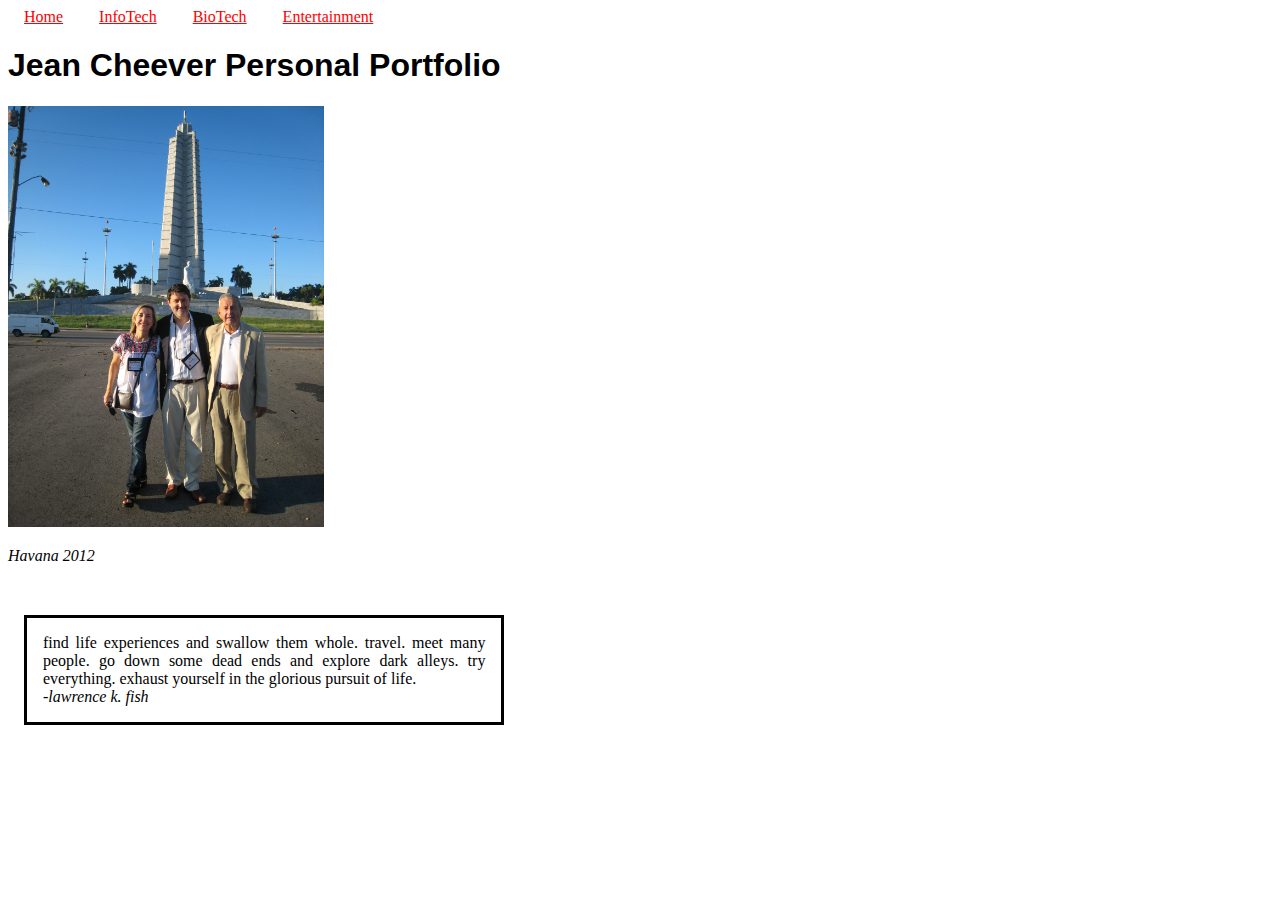
<file: index.html>
<!DOCTYPE html>
<hmtl>
<head>
	<meta charset="UTF-8">
	<link rel="stylesheet" href="css/default.css"></link>
	<title>Jean Cheever Personal Portfolio</title>
</head>

<header>
	<nav>
		<a class="webhead" href="index.html">Home</a>
		<a class="webhead" href="infotech.html">InfoTech</a>	
		<a class="webhead" href="biotech.html">BioTech</a>		
		<a class="webhead" href="theatre.html">Entertainment</a>
	</nav>	
</header>
	
<body>
<h1 id="JCPP">Jean Cheever Personal Portfolio</h1>
	
<img src="img/IMG_1262.JPG" height=25% width=25%>
<p><em>Havana 2012</em></p>
<br><p class="figures">find life experiences and swallow them whole. travel. meet many people. go down some dead ends and explore dark alleys. try everything. exhaust yourself in the glorious pursuit of life.<br><em> -lawrence k. fish</em></p>

</body>

</html>
</file>
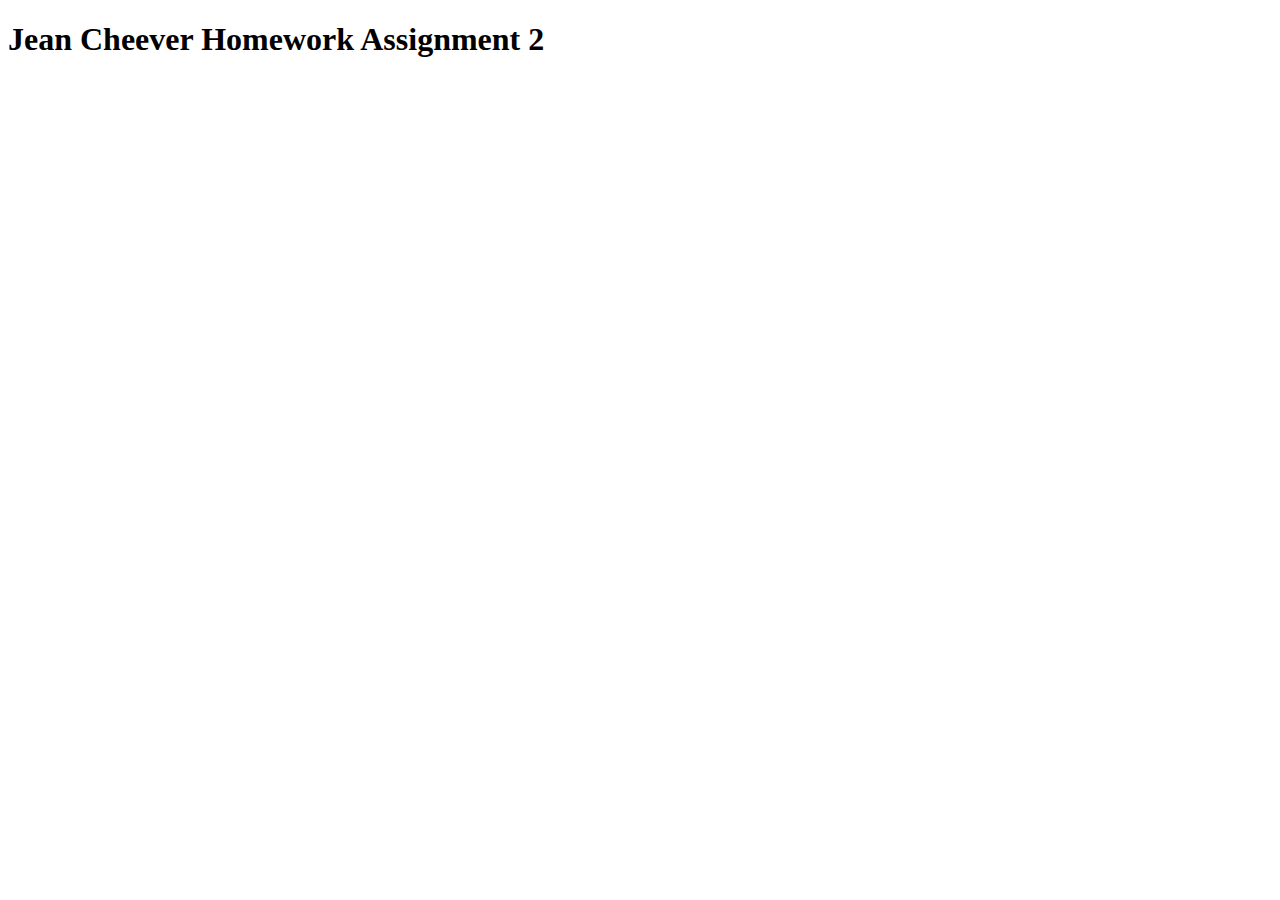
<file: hw02/index.html>
<!DOCTYPE html>
<hmtl>
<head>
	<meta charset="UTF-8">
	<script   src="https://code.jquery.com/jquery-2.2.4.js"   integrity="sha256-iT6Q9iMJYuQiMWNd9lDyBUStIq/8PuOW33aOqmvFpqI="   crossorigin="anonymous">
	</script>
	<script src="jcheever_hw2.js"></script>
	<title>Homework Assignment 2</title>
</head>
	
<body>
<h1>Jean Cheever Homework Assignment 2</h1>	
	
</body>

</html>
</file>
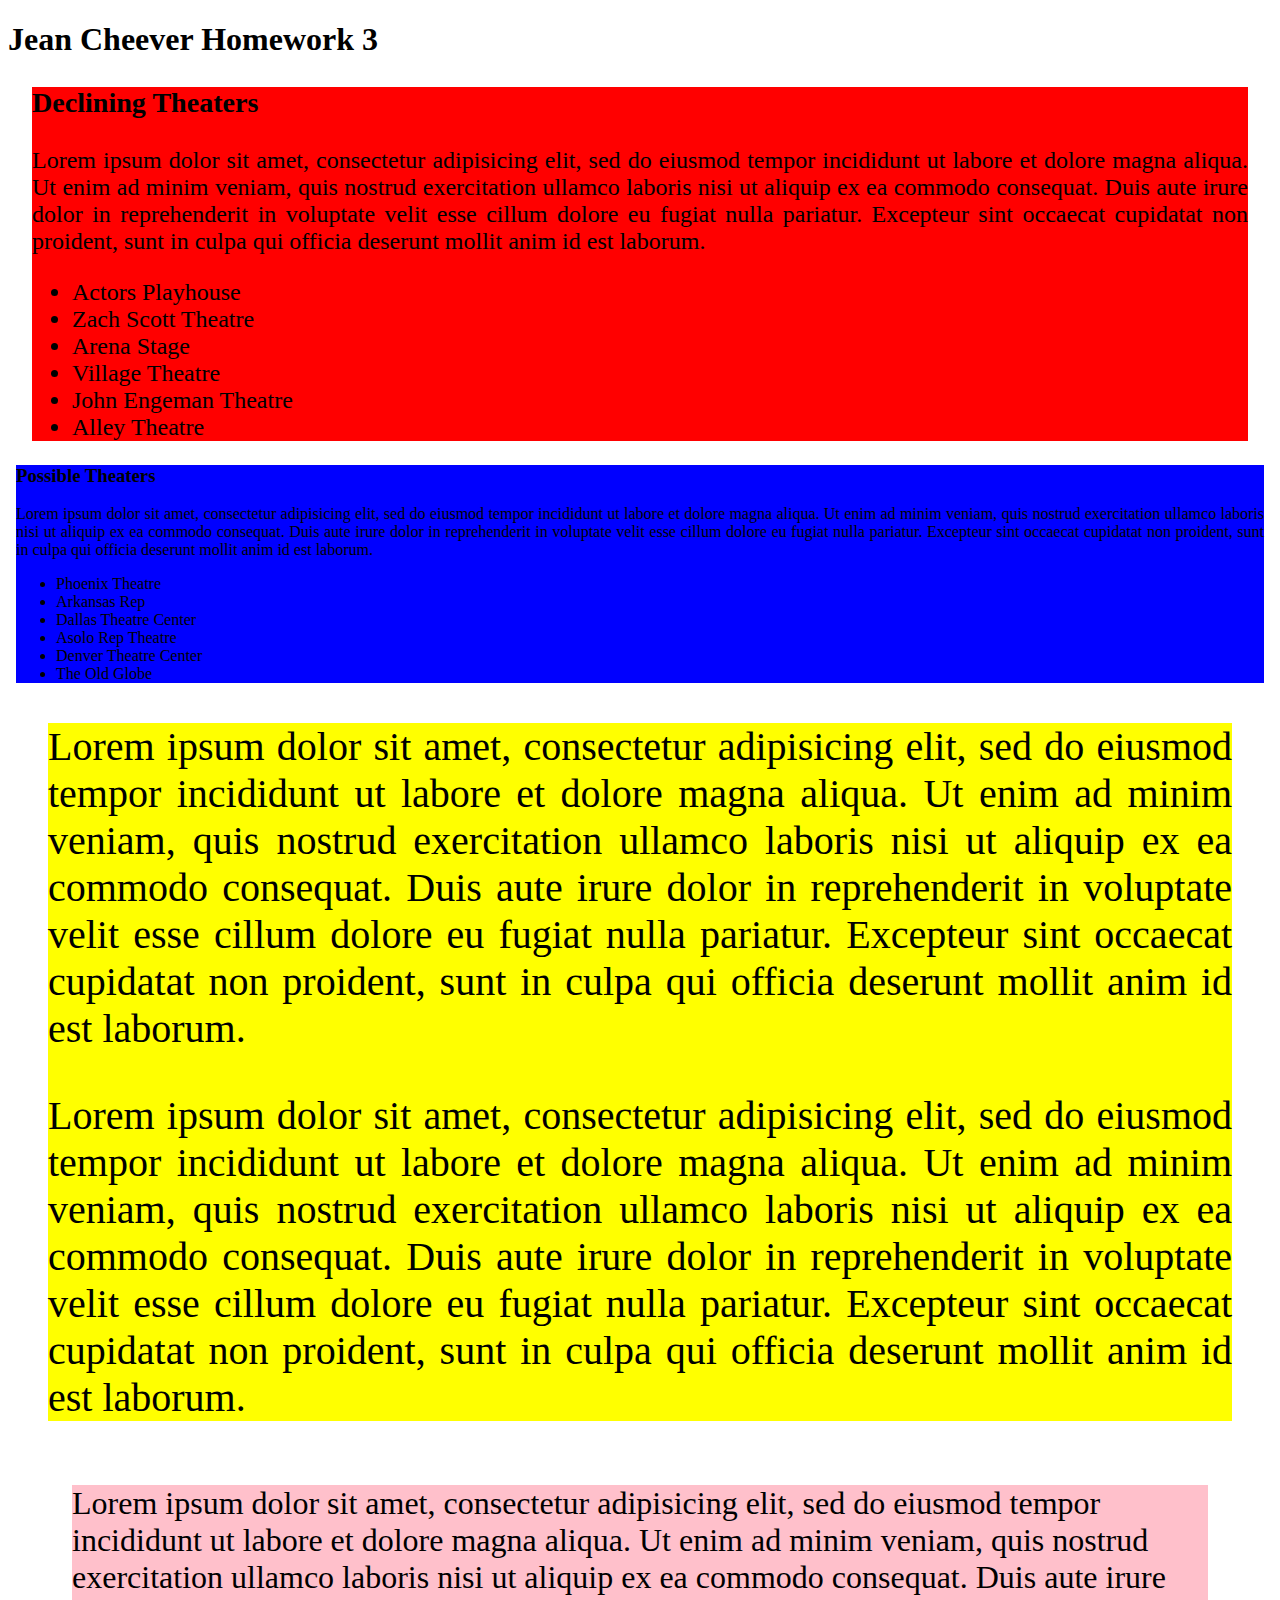
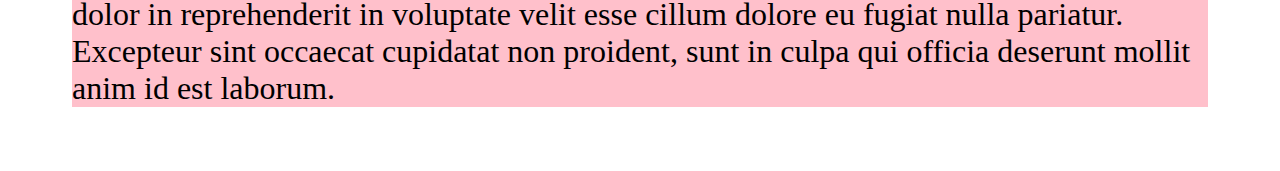
<file: hw03/index.html>
<!DOCTYPE html>
<hmtl>
<head>
	<meta charset="UTF-8">
	<link rel="stylesheet" href="jcheever_hw3.css"></link>
	<script   src="https://code.jquery.com/jquery-2.2.4.js"   integrity="sha256-iT6Q9iMJYuQiMWNd9lDyBUStIq/8PuOW33aOqmvFpqI="   crossorigin="anonymous">
	</script>
	<script src="jcheever_hw3.js"></script>
	<title>Homework 3</title>
</head>
<!-- 2. Create a basic HTML page with no styling that has at least 10 separate elements on it.	 -->
<body>	
	<h1>Jean Cheever Homework 3</h1>

<div class=red>
	<h3>Declining Theaters</h3>
	<p>Lorem ipsum dolor sit amet, consectetur adipisicing elit, sed do eiusmod
	tempor incididunt ut labore et dolore magna aliqua. Ut enim ad minim veniam,
	quis nostrud exercitation ullamco laboris nisi ut aliquip ex ea commodo
	consequat. Duis aute irure dolor in reprehenderit in voluptate velit esse
	cillum dolore eu fugiat nulla pariatur. Excepteur sint occaecat cupidatat non
	proident, sunt in culpa qui officia deserunt mollit anim id est laborum.
	</p>
	<ul>
		<li>Actors Playhouse</li>
		<li>Zach Scott Theatre</li>
		<li>Arena Stage</li>
		<li>Village Theatre</li>
		<li>John Engeman Theatre</li>
		<li>Alley Theatre</li>
	</ul>
</div>

<div id=blue>
	<h3>Possible Theaters</h3>
	<p>Lorem ipsum dolor sit amet, consectetur adipisicing elit, sed do eiusmod
	tempor incididunt ut labore et dolore magna aliqua. Ut enim ad minim veniam,
	quis nostrud exercitation ullamco laboris nisi ut aliquip ex ea commodo
	consequat. Duis aute irure dolor in reprehenderit in voluptate velit esse
	cillum dolore eu fugiat nulla pariatur. Excepteur sint occaecat cupidatat non
	proident, sunt in culpa qui officia deserunt mollit anim id est laborum.
	</p>

	<ul>
		<li>Phoenix Theatre</li>
		<li>Arkansas Rep</li>
		<li>Dallas Theatre Center</li>
		<li>Asolo Rep Theatre</li>
		<li>Denver Theatre Center</li>
		<li>The Old Globe</li>
	</ul>
</div>
	
<div class=yellow>
	<p>Lorem ipsum dolor sit amet, consectetur adipisicing elit, sed do eiusmod
	tempor incididunt ut labore et dolore magna aliqua. Ut enim ad minim veniam,
	quis nostrud exercitation ullamco laboris nisi ut aliquip ex ea commodo
	consequat. Duis aute irure dolor in reprehenderit in voluptate velit esse
	cillum dolore eu fugiat nulla pariatur. Excepteur sint occaecat cupidatat non
	proident, sunt in culpa qui officia deserunt mollit anim id est laborum.
	</p>

	<p>Lorem ipsum dolor sit amet, consectetur adipisicing elit, sed do eiusmod
	tempor incididunt ut labore et dolore magna aliqua. Ut enim ad minim veniam,
	quis nostrud exercitation ullamco laboris nisi ut aliquip ex ea commodo
	consequat. Duis aute irure dolor in reprehenderit in voluptate velit esse
	cillum dolore eu fugiat nulla pariatur. Excepteur sint occaecat cupidatat non
	proident, sunt in culpa qui officia deserunt mollit anim id est laborum.
	</p>
</div>

<div class="pink">
	<p>Lorem ipsum dolor sit amet, consectetur adipisicing elit, sed do eiusmod
	tempor incididunt ut labore et dolore magna aliqua. Ut enim ad minim veniam,
	quis nostrud exercitation ullamco laboris nisi ut aliquip ex ea commodo
	consequat. Duis aute irure dolor in reprehenderit in voluptate velit esse
	cillum dolore eu fugiat nulla pariatur. Excepteur sint occaecat cupidatat non
	proident, sunt in culpa qui officia deserunt mollit anim id est laborum.
	</p>
</div>

</body>

</html>
</file>
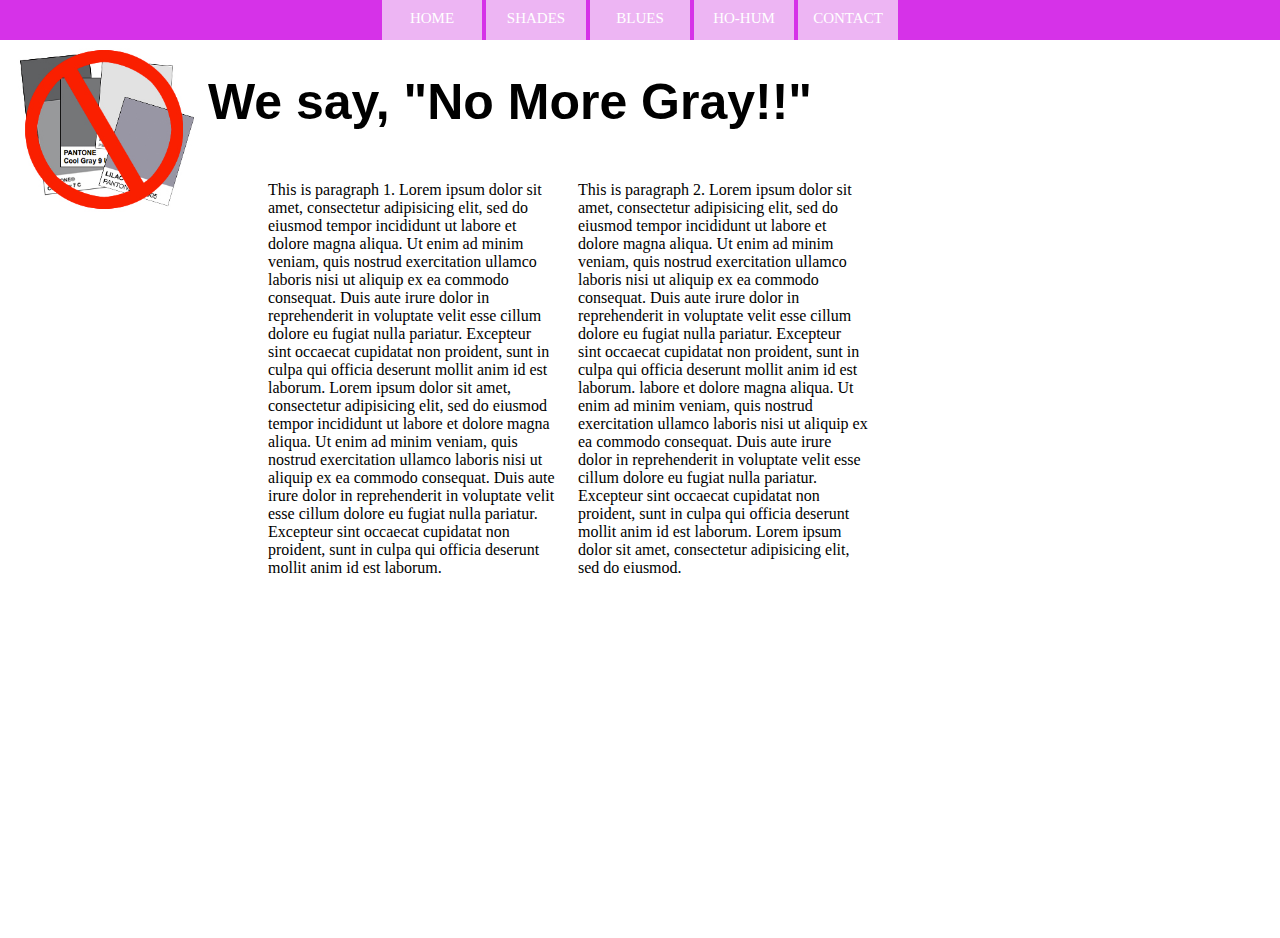
<file: p02/index.html>
<!DOCTYPE html>
<html lang="en">
<head>
	<meta charset="UTF-8">
	<title>NO GRAY PAINT!!</title>
	<link rel="stylesheet" href="css/default.css">
	<link rel="stylesheet" type="text/css" href="https://maxcdn.bootstrapcdn.com/font-awesome/4.6.3/css/font-awesome.min.css"></link>
</head>
<body>
	<nav>
		<ul>
			<li class="boxnav"><a href="index.html">HOME</a></li>
			<li class="boxnav"><a href="shades.html">SHADES</a></li>
			<li class="boxnav"><a href="blues.html">BLUES</a></li>
			<li class="boxnav"><a href="ho-hum.html">HO-HUM</a></li>
			<li class="boxnav"><a href="contact.html">CONTACT</a></li>
		</ul>
	</nav>
<div class="hdrlogo"><img id="logo" src="assets/noGray.jpg" width=200px height=190px><img></div>

<div class="pg1"> <span class="line2"><h1>We say, "No More Gray!!"</h1></span>
<!-- <main> -->
<div class="paras">
<p class="para1">This is paragraph 1. Lorem ipsum dolor sit amet, consectetur adipisicing elit, sed do eiusmod
tempor incididunt ut labore et dolore magna aliqua. Ut enim ad minim veniam,
quis nostrud exercitation ullamco laboris nisi ut aliquip ex ea commodo
consequat. Duis aute irure dolor in reprehenderit in voluptate velit esse
cillum dolore eu fugiat nulla pariatur. Excepteur sint occaecat cupidatat non
proident, sunt in culpa qui officia deserunt mollit anim id est laborum. Lorem ipsum dolor sit amet, consectetur adipisicing elit, sed do eiusmod
tempor incididunt ut labore et dolore magna aliqua. Ut enim ad minim veniam,
quis nostrud exercitation ullamco laboris nisi ut aliquip ex ea commodo
consequat. Duis aute irure dolor in reprehenderit in voluptate velit esse
cillum dolore eu fugiat nulla pariatur. Excepteur sint occaecat cupidatat non
proident, sunt in culpa qui officia deserunt mollit anim id est laborum.</p>
<p class="para2">This is paragraph 2. Lorem ipsum dolor sit amet, consectetur adipisicing elit, sed do eiusmod
tempor incididunt ut labore et dolore magna aliqua. Ut enim ad minim veniam,
quis nostrud exercitation ullamco laboris nisi ut aliquip ex ea commodo
consequat. Duis aute irure dolor in reprehenderit in voluptate velit esse
cillum dolore eu fugiat nulla pariatur. Excepteur sint occaecat cupidatat non
proident, sunt in culpa qui officia deserunt mollit anim id est laborum. labore et dolore magna aliqua. Ut enim ad minim veniam,
quis nostrud exercitation ullamco laboris nisi ut aliquip ex ea commodo
consequat. Duis aute irure dolor in reprehenderit in voluptate velit esse
cillum dolore eu fugiat nulla pariatur. Excepteur sint occaecat cupidatat non
proident, sunt in culpa qui officia deserunt mollit anim id est laborum. Lorem ipsum dolor sit amet, consectetur adipisicing elit, sed do eiusmod.</p></div></div>
<!-- </main> -->

</body>
</html>
</file>
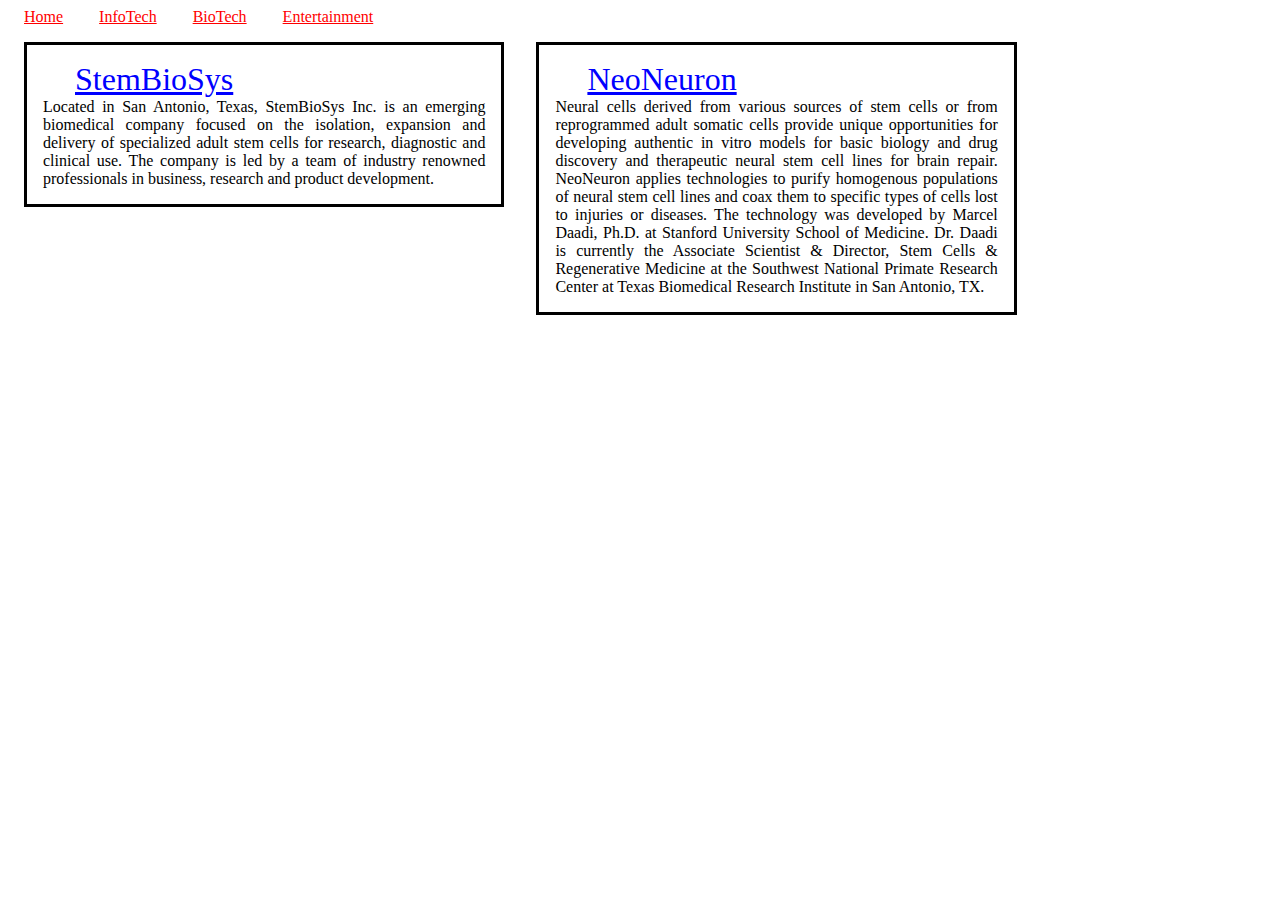
<file: biotech.html>
<!DOCTYPE html>
<hmtl>
<head>
	<meta charset="UTF-8">
	<link rel="stylesheet" href="css/default.css"></link>
	<title></title>
</head>
	<header>
		<a class="webhead" href="index.html">Home</a>
		<a class="webhead" href="infotech.html">InfoTech</a>	
		<a class="webhead" href="biotech.html">BioTech</a>		
		<a class="webhead" href="theatre.html">Entertainment</a>	
	</header>	
<body>
	<div class="figures"><a class="tech" href="http://www.stembiosys.com">StemBioSys</a>
		<br>Located in San Antonio, Texas, StemBioSys Inc. is an emerging biomedical company focused on the isolation, expansion and delivery of specialized adult stem cells for research, diagnostic and clinical use. The company is led by a team of industry renowned professionals in business, research and product development.
		</div>

		<div class="figures"><a class="tech" href="http://http://neoneuron.org//">NeoNeuron</a><br>Neural cells derived from various sources of stem cells or from reprogrammed adult somatic cells provide unique opportunities for developing authentic in vitro models for basic biology and drug discovery and therapeutic neural stem cell lines for brain repair. NeoNeuron applies technologies to purify homogenous populations of neural stem cell lines and coax them to specific types of cells lost to injuries or diseases. The technology was developed by Marcel Daadi, Ph.D. at Stanford University School of Medicine. Dr. Daadi is currently the Associate Scientist & Director, Stem Cells & Regenerative Medicine at the Southwest National Primate Research Center at Texas Biomedical Research Institute in San Antonio, TX.
		</div>	
</body>

</html>
</file>
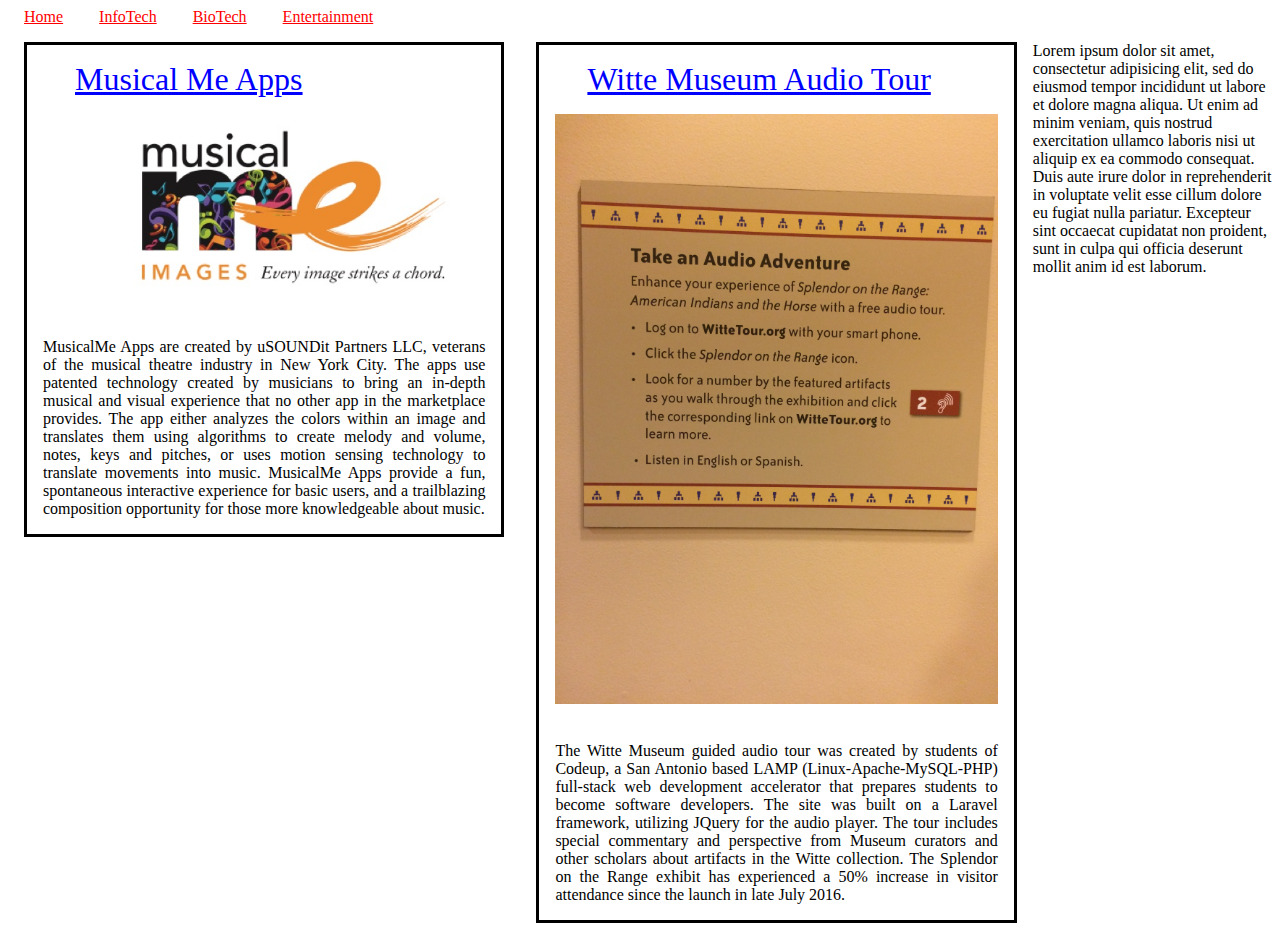
<file: infotech.html>
<!DOCTYPE html>
<hmtl>
<head>
	<meta charset="UTF-8">
	<link rel="stylesheet" href="css/default.css"></link>
	<title></title>
</head>
	<header>
		<nav>
			<a class="webhead" href="index.html">Home</a>
			<a class="webhead" href="infotech.html">InfoTech</a>	
			<a class="webhead" href="biotech.html">BioTech</a>		
			<a class="webhead" href="theatre.html">Entertainment</a>
		</nav>	
	</header>	
<body>
	
	<div class="figures"><a class="tech" href="http://www.musicalmeapps.com/">Musical Me Apps</a>
		<p><img src="img/MusicalME_Images_tagline.jpg" height=100% width=100%></p>
		<br>MusicalMe Apps are created by uSOUNDit Partners LLC, veterans of the musical theatre industry in New York City. The apps use patented technology created by musicians to bring an in-depth musical and visual experience that no other app in the marketplace provides. The app either analyzes the colors within an image and translates them using algorithms to create melody and volume, notes, keys and pitches, or uses motion sensing technology to translate movements into music.  MusicalMe Apps provide a fun, spontaneous interactive experience for basic users, and a trailblazing composition opportunity for those more knowledgeable about music. 
	</div>
	
	<div class="figures"><a class="tech" href="http://www.wittetour.org">Witte Museum Audio Tour</a>
		<p><img src="img/IMG_1215.JPG" height=100% width=100%></p>
	<br>The Witte Museum guided audio tour was created by students of Codeup, a San Antonio based LAMP (Linux-Apache-MySQL-PHP) full-stack web development accelerator that prepares students to become software developers. The site was built on a Laravel framework, utilizing JQuery for the audio player. The tour includes special commentary and perspective from Museum curators and other scholars about artifacts in the Witte collection. The Splendor on the Range exhibit has experienced a 50% increase in visitor attendance since the launch in late July 2016.
	</div>
	<p>Lorem ipsum dolor sit amet, consectetur adipisicing elit, sed do eiusmod
	tempor incididunt ut labore et dolore magna aliqua. Ut enim ad minim veniam,
	quis nostrud exercitation ullamco laboris nisi ut aliquip ex ea commodo
	consequat. Duis aute irure dolor in reprehenderit in voluptate velit esse
	cillum dolore eu fugiat nulla pariatur. Excepteur sint occaecat cupidatat non
	proident, sunt in culpa qui officia deserunt mollit anim id est laborum.
	</p>


	
</body>

</html>
</file>
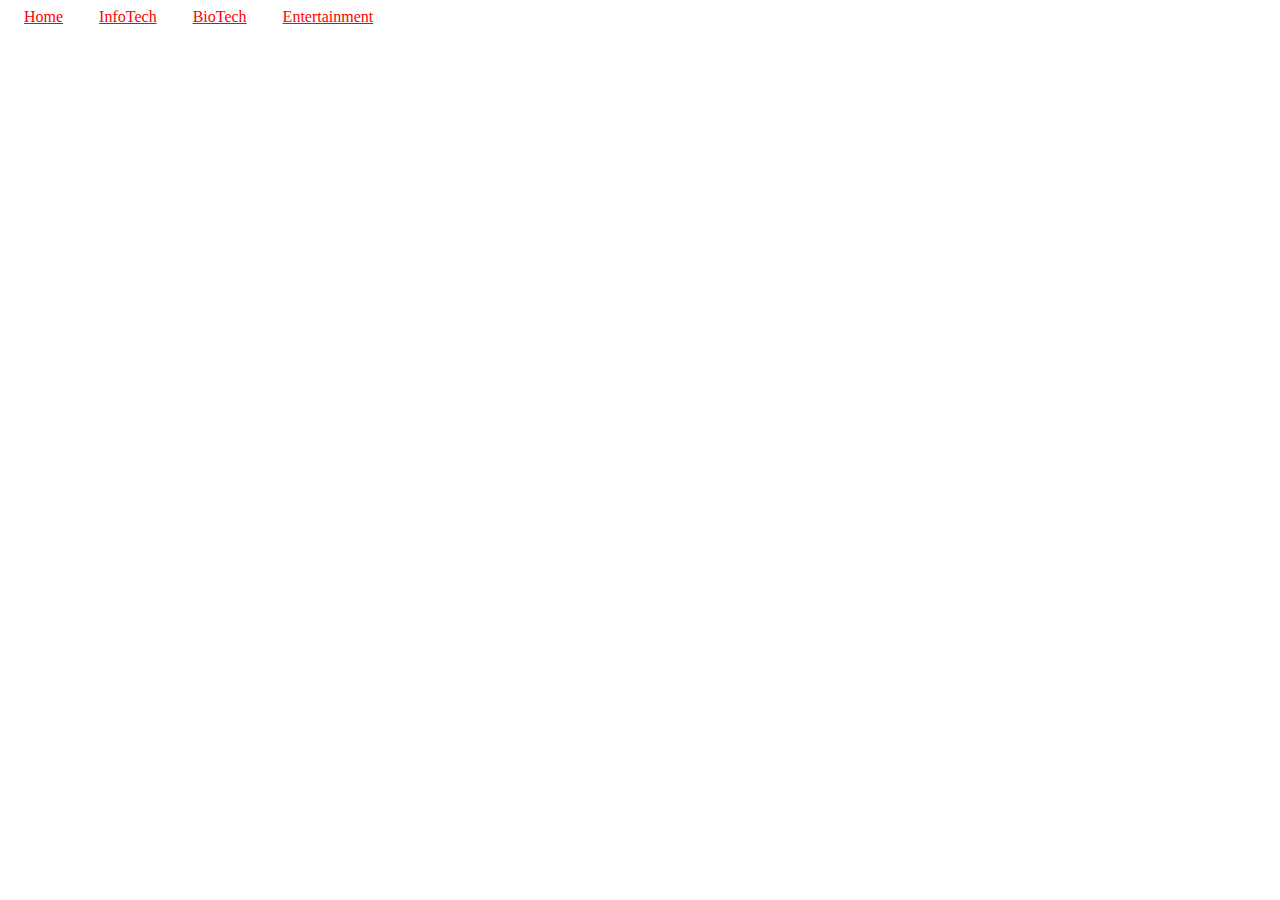
<file: theatre.html>
<!DOCTYPE html>
<hmtl>
<head>
	<meta charset="UTF-8">
	<link rel="stylesheet" href="css/default.css"></link>
	<title></title>
</head>
	<header>
		<a class="webhead" href="index.html">Home</a>
		<a class="webhead" href="infotech.html">InfoTech</a>	
		<a class="webhead" href="biotech.html">BioTech</a>		
		<a class="webhead" href="theatre.html">Entertainment</a>	
	</header>	
<body>	

</body>

</html>
</file>
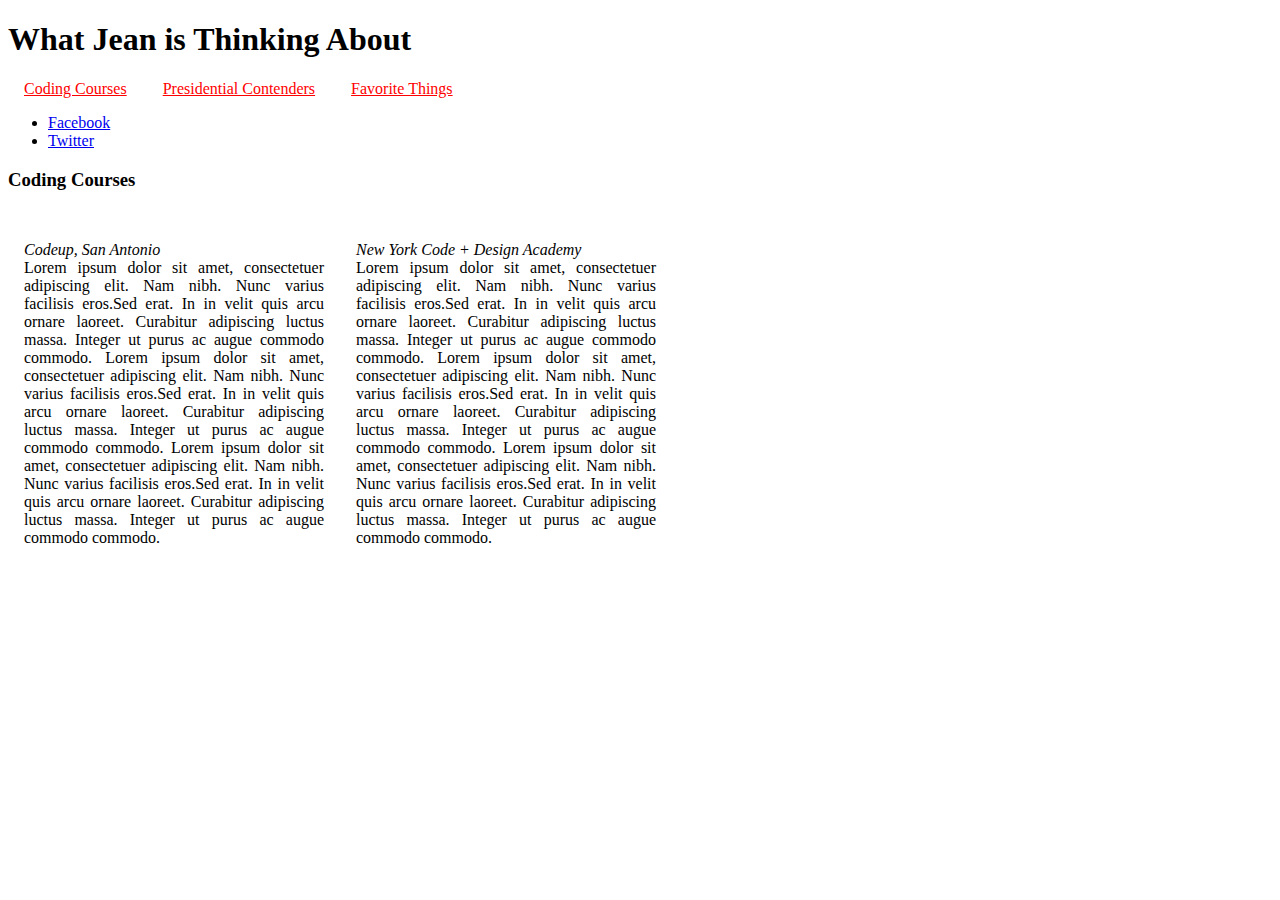
<file: webpage1.html>
<!DOCTYPE html>

<html>
<head>
	<link rel="stylesheet" href="css/detail.css"></link>
	<title>Coding Courses</title>	
</head>

<body>
	<header>
		<h1>What Jean is Thinking About</h1>
			<a class="subjects" href="webpage1.html">Coding Courses</a>	
			<a class="subjects" href="webpage2.html">Presidential Contenders</a>
			<a class="subjects" href="webpage3.html">Favorite Things</a>
	</header>
	
	<div id="social-media-sidebar">
		<ul>
		<li>
			<a href="http://www.facebook.com">Facebook</a>
		</li>
		<li>
			<a href="http://www.twitter.com">Twitter</a>
		</li>
		</ul>
	</div>

	<h3>Coding Courses</h3>
    <div class="my-float">
     <p> 
     <em>Codeup, San Antonio</em><br>Lorem ipsum dolor sit amet, consectetuer adipiscing elit. Nam nibh. Nunc varius facilisis eros.Sed erat. In in velit quis arcu ornare laoreet. Curabitur adipiscing luctus massa. Integer ut purus ac augue commodo commodo. Lorem ipsum dolor sit amet, consectetuer adipiscing elit. Nam nibh. Nunc varius facilisis eros.Sed erat. In in velit quis arcu ornare laoreet. Curabitur adipiscing luctus massa. Integer ut purus ac augue commodo commodo. Lorem ipsum dolor sit amet, consectetuer adipiscing elit. Nam nibh. Nunc varius facilisis eros.Sed erat. In in velit quis arcu ornare laoreet. Curabitur adipiscing luctus massa. Integer ut purus ac augue commodo commodo.
 	</p>
 	</div>

 	<div class="my-float">
 	<p> 
     <em>New York Code + Design Academy</em><br>Lorem ipsum dolor sit amet, consectetuer adipiscing elit. Nam nibh. Nunc varius facilisis eros.Sed erat. In in velit quis arcu ornare laoreet. Curabitur adipiscing luctus massa. Integer ut purus ac augue commodo commodo. Lorem ipsum dolor sit amet, consectetuer adipiscing elit. Nam nibh. Nunc varius facilisis eros.Sed erat. In in velit quis arcu ornare laoreet. Curabitur adipiscing luctus massa. Integer ut purus ac augue commodo commodo. Lorem ipsum dolor sit amet, consectetuer adipiscing elit. Nam nibh. Nunc varius facilisis eros.Sed erat. In in velit quis arcu ornare laoreet. Curabitur adipiscing luctus massa. Integer ut purus ac augue commodo commodo.
 	</p>
 	</div>
</body>
</html>
</file>
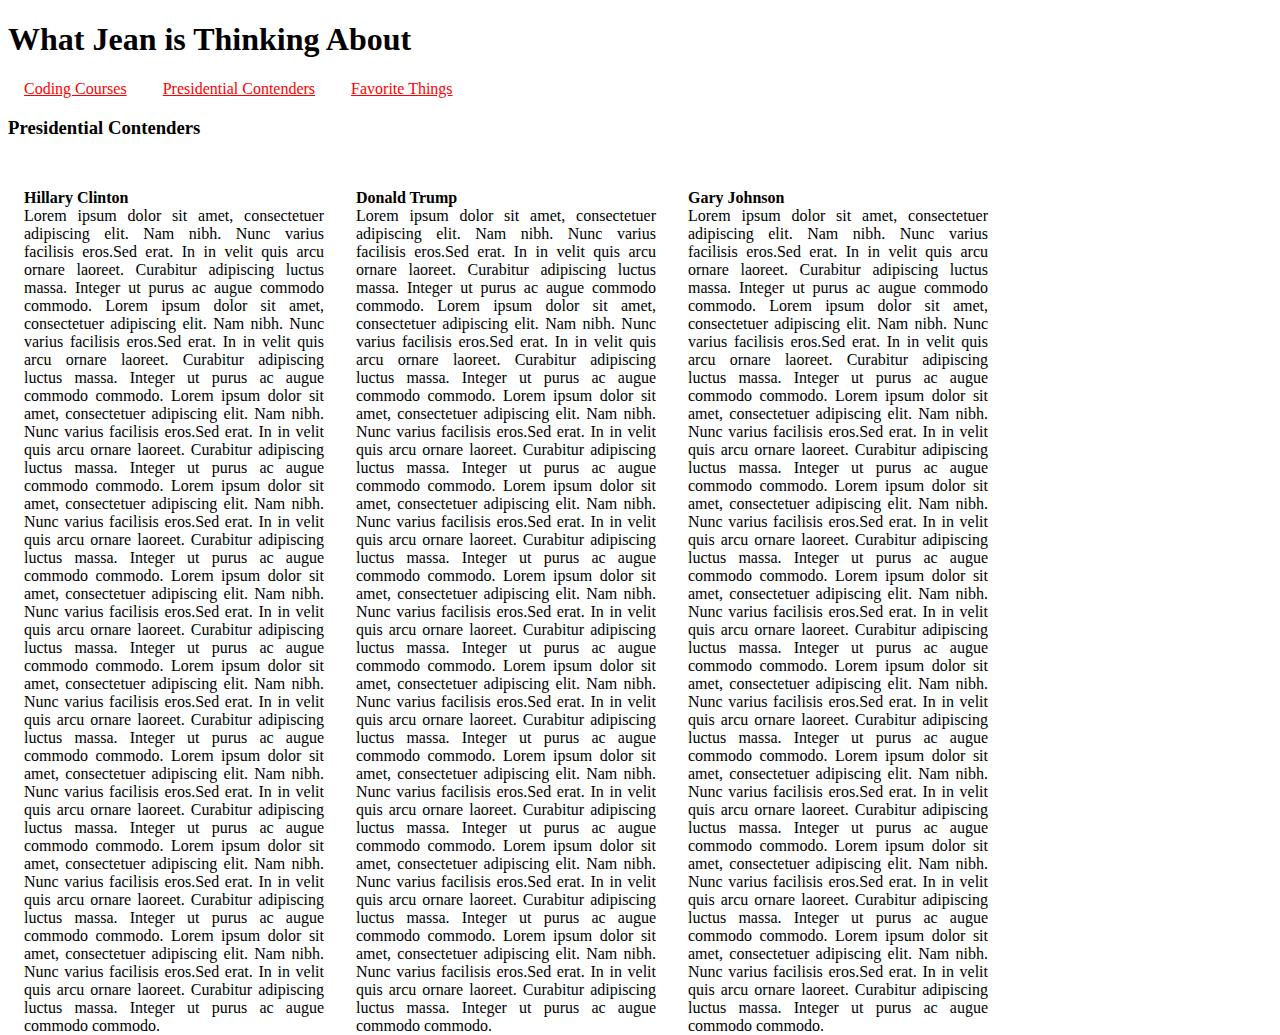
<file: webpage2.html>
<!DOCTYPE html>

<html>
<head>
	<link rel="stylesheet" href="css/detail.css"></link>
	<title>Presidential Contenders</title>	
</head>
	
<body>
	<header>
		<h1>What Jean is Thinking About</h1>
			<a class="subjects" href="webpage1.html">Coding Courses</a>	
			<a class="subjects" href="webpage2.html">Presidential Contenders</a>
			<a class="subjects" href="webpage3.html">Favorite Things</a>
	</header>


	<h3>Presidential Contenders</h3>
     <div class="my-float"> 
     <p>
     	<strong>Hillary Clinton</strong><br>Lorem ipsum dolor sit amet, consectetuer adipiscing elit. Nam nibh. Nunc varius facilisis eros.Sed erat. In in velit quis arcu ornare laoreet. Curabitur adipiscing luctus massa. Integer ut purus ac augue commodo commodo. Lorem ipsum dolor sit amet, consectetuer adipiscing elit. Nam nibh. Nunc varius facilisis eros.Sed erat. In in velit quis arcu ornare laoreet. Curabitur adipiscing luctus massa. Integer ut purus ac augue commodo commodo. Lorem ipsum dolor sit amet, consectetuer adipiscing elit. Nam nibh. Nunc varius facilisis eros.Sed erat. In in velit quis arcu ornare laoreet. Curabitur adipiscing luctus massa. Integer ut purus ac augue commodo commodo. Lorem ipsum dolor sit amet, consectetuer adipiscing elit. Nam nibh. Nunc varius facilisis eros.Sed erat. In in velit quis arcu ornare laoreet. Curabitur adipiscing luctus massa. Integer ut purus ac augue commodo commodo. Lorem ipsum dolor sit amet, consectetuer adipiscing elit. Nam nibh. Nunc varius facilisis eros.Sed erat. In in velit quis arcu ornare laoreet. Curabitur adipiscing luctus massa. Integer ut purus ac augue commodo commodo. Lorem ipsum dolor sit amet, consectetuer adipiscing elit. Nam nibh. Nunc varius facilisis eros.Sed erat. In in velit quis arcu ornare laoreet. Curabitur adipiscing luctus massa. Integer ut purus ac augue commodo commodo. Lorem ipsum dolor sit amet, consectetuer adipiscing elit. Nam nibh. Nunc varius facilisis eros.Sed erat. In in velit quis arcu ornare laoreet. Curabitur adipiscing luctus massa. Integer ut purus ac augue commodo commodo. Lorem ipsum dolor sit amet, consectetuer adipiscing elit. Nam nibh. Nunc varius facilisis eros.Sed erat. In in velit quis arcu ornare laoreet. Curabitur adipiscing luctus massa. Integer ut purus ac augue commodo commodo. Lorem ipsum dolor sit amet, consectetuer adipiscing elit. Nam nibh. Nunc varius facilisis eros.Sed erat. In in velit quis arcu ornare laoreet. Curabitur adipiscing luctus massa. Integer ut purus ac augue commodo commodo.
     </p>
 	</div>
     <div class="my-float">
     <p>
     	<strong>Donald Trump</strong><br>Lorem ipsum dolor sit amet, consectetuer adipiscing elit. Nam nibh. Nunc varius facilisis eros.Sed erat. In in velit quis arcu ornare laoreet. Curabitur adipiscing luctus massa. Integer ut purus ac augue commodo commodo. Lorem ipsum dolor sit amet, consectetuer adipiscing elit. Nam nibh. Nunc varius facilisis eros.Sed erat. In in velit quis arcu ornare laoreet. Curabitur adipiscing luctus massa. Integer ut purus ac augue commodo commodo. Lorem ipsum dolor sit amet, consectetuer adipiscing elit. Nam nibh. Nunc varius facilisis eros.Sed erat. In in velit quis arcu ornare laoreet. Curabitur adipiscing luctus massa. Integer ut purus ac augue commodo commodo. Lorem ipsum dolor sit amet, consectetuer adipiscing elit. Nam nibh. Nunc varius facilisis eros.Sed erat. In in velit quis arcu ornare laoreet. Curabitur adipiscing luctus massa. Integer ut purus ac augue commodo commodo. Lorem ipsum dolor sit amet, consectetuer adipiscing elit. Nam nibh. Nunc varius facilisis eros.Sed erat. In in velit quis arcu ornare laoreet. Curabitur adipiscing luctus massa. Integer ut purus ac augue commodo commodo. Lorem ipsum dolor sit amet, consectetuer adipiscing elit. Nam nibh. Nunc varius facilisis eros.Sed erat. In in velit quis arcu ornare laoreet. Curabitur adipiscing luctus massa. Integer ut purus ac augue commodo commodo. Lorem ipsum dolor sit amet, consectetuer adipiscing elit. Nam nibh. Nunc varius facilisis eros.Sed erat. In in velit quis arcu ornare laoreet. Curabitur adipiscing luctus massa. Integer ut purus ac augue commodo commodo. Lorem ipsum dolor sit amet, consectetuer adipiscing elit. Nam nibh. Nunc varius facilisis eros.Sed erat. In in velit quis arcu ornare laoreet. Curabitur adipiscing luctus massa. Integer ut purus ac augue commodo commodo. Lorem ipsum dolor sit amet, consectetuer adipiscing elit. Nam nibh. Nunc varius facilisis eros.Sed erat. In in velit quis arcu ornare laoreet. Curabitur adipiscing luctus massa. Integer ut purus ac augue commodo commodo.
     </p>
 	</div>
 	<div class="my-float">
     <p>
     	<strong>Gary Johnson</strong><br>Lorem ipsum dolor sit amet, consectetuer adipiscing elit. Nam nibh. Nunc varius facilisis eros.Sed erat. In in velit quis arcu ornare laoreet. Curabitur adipiscing luctus massa. Integer ut purus ac augue commodo commodo. Lorem ipsum dolor sit amet, consectetuer adipiscing elit. Nam nibh. Nunc varius facilisis eros.Sed erat. In in velit quis arcu ornare laoreet. Curabitur adipiscing luctus massa. Integer ut purus ac augue commodo commodo. Lorem ipsum dolor sit amet, consectetuer adipiscing elit. Nam nibh. Nunc varius facilisis eros.Sed erat. In in velit quis arcu ornare laoreet. Curabitur adipiscing luctus massa. Integer ut purus ac augue commodo commodo. Lorem ipsum dolor sit amet, consectetuer adipiscing elit. Nam nibh. Nunc varius facilisis eros.Sed erat. In in velit quis arcu ornare laoreet. Curabitur adipiscing luctus massa. Integer ut purus ac augue commodo commodo. Lorem ipsum dolor sit amet, consectetuer adipiscing elit. Nam nibh. Nunc varius facilisis eros.Sed erat. In in velit quis arcu ornare laoreet. Curabitur adipiscing luctus massa. Integer ut purus ac augue commodo commodo. Lorem ipsum dolor sit amet, consectetuer adipiscing elit. Nam nibh. Nunc varius facilisis eros.Sed erat. In in velit quis arcu ornare laoreet. Curabitur adipiscing luctus massa. Integer ut purus ac augue commodo commodo. Lorem ipsum dolor sit amet, consectetuer adipiscing elit. Nam nibh. Nunc varius facilisis eros.Sed erat. In in velit quis arcu ornare laoreet. Curabitur adipiscing luctus massa. Integer ut purus ac augue commodo commodo. Lorem ipsum dolor sit amet, consectetuer adipiscing elit. Nam nibh. Nunc varius facilisis eros.Sed erat. In in velit quis arcu ornare laoreet. Curabitur adipiscing luctus massa. Integer ut purus ac augue commodo commodo. Lorem ipsum dolor sit amet, consectetuer adipiscing elit. Nam nibh. Nunc varius facilisis eros.Sed erat. In in velit quis arcu ornare laoreet. Curabitur adipiscing luctus massa. Integer ut purus ac augue commodo commodo.
     </p>
     </div>

</body>
</html>
</file>
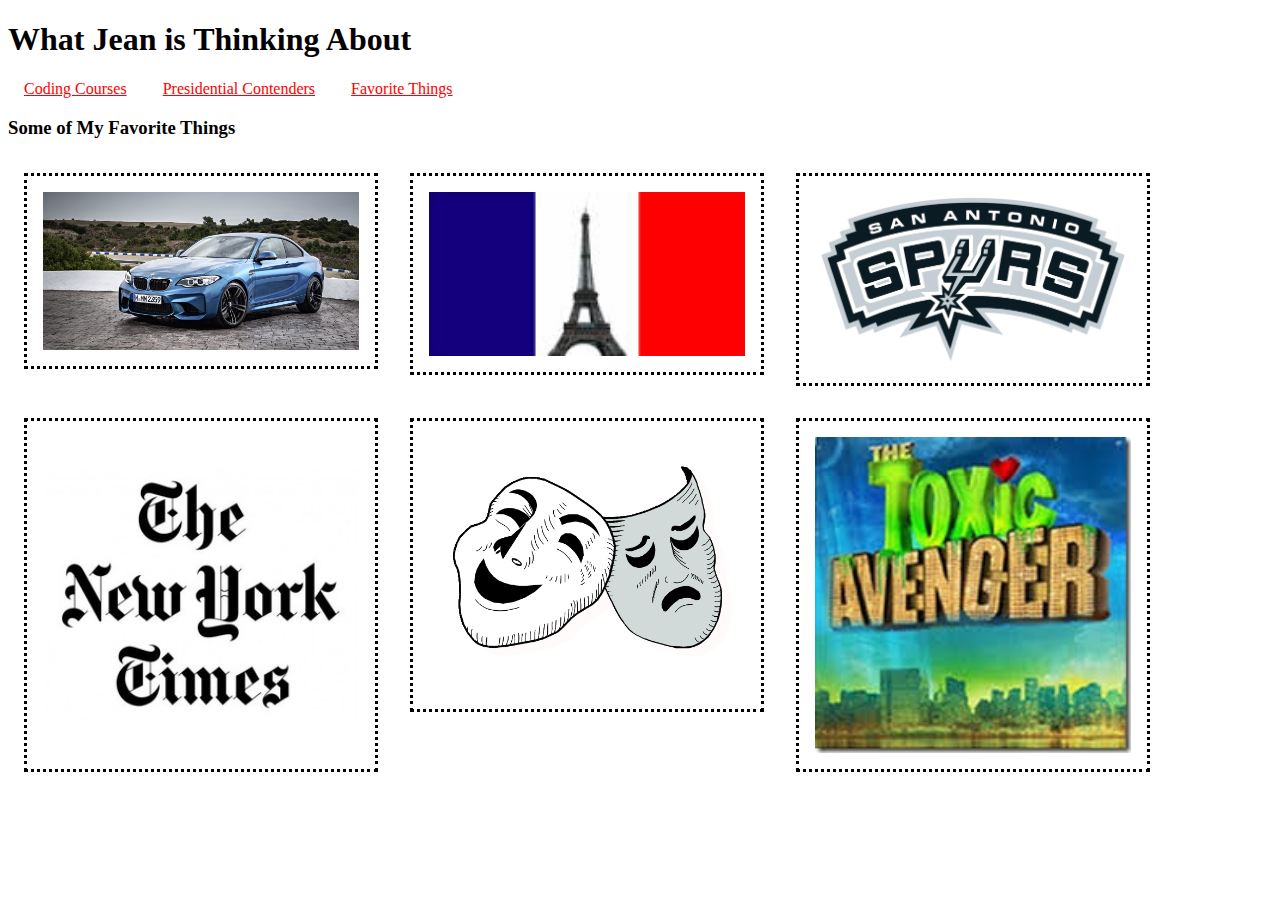
<file: webpage3.html>
<!DOCTYPE html>
<html>
<head>
	<link rel="stylesheet" href="css/detail.css"></link>
	<title>Favorite Things</title>	
</head>

<body>
	<header>
		<h1>What Jean is Thinking About</h1>
			<a class="subjects" href="webpage1.html">Coding Courses</a>	
			<a class="subjects" href="webpage2.html">Presidential Contenders</a>
			<a class="subjects" href="webpage3.html">Favorite Things</a>
	</header>

<h3>Some of My Favorite Things</h3>
	
	<div>
		<img class="figures" src="img/bluebmw.jpg" alt="BMW">
	</div>

	<div>
		<img class="figures" src="img/Paris.jpeg" alt="Paris">
	</div>

	<div>
		<img class="figures" src="img/San_Antonio_Spurs.png" alt="San Antonio Spurs">
	</div>

	<div>
		<img class="figures" src="img/New-York-Times-logo.jpg" alt="NYT">
	</div>

<div>
		<img class="figures" src="img/theater.gif" alt="theater">
	</div>
<div>
		<img class="figures" src="img/toxie_logo.jpeg" alt="Toxie">
	</div>

</body>
</html>
</file>
<file: css/default.css>
#JCPP {
	font-family: "Comic Sans MS", cursive, sans-serif;
}
.webhead {
	    font-size: 100%;
	    margin: 1em;
	    color: red;
}
.tech {
	font-size: 200%;
	    margin: 1em;
	    color: blue;
}

.figures {
	display: block;
	float: left;
	height: 25%;
	width: 35%;
	margin: 1em;
	padding: 1em;
	border: solid;
	text-align: justify;	
}
.quote {
	display: block;
	float: left;
	height: 25%;
	width: 35%;
	margin: 1em;
	padding: 1em;
	border: solid;
	text-align: justify;
}
</file>
<file: p02/css/default.css>
nav {
	width:100%;
	height:40px;
	background-color: rgb(214,50,232);
	position:fixed;
	margin:0px;
	top:0px;
	left:0px;
	z-index: 1;
}

.boxnav {
	width:80px;
	height: 20px;
	font-family: verdana;
	font-size:15px;
	font-style: bold;
	background-color: rgb(237,181,243);
	color:white;
	text-align: center;
	padding:10px;
}

.hdrlogo {
	float:left;
}

#logo {
	width:200px;
	height:190px;
	/*float:left;*/
	padding-top:30px;
}

div.pg1 {
	width:70%;
	height:900px;
	float:left;
	text-align: left;
	padding-top:30px;
	/*padding-left:200px;*/
}

header {
	width:60%;
	height:100px;
	padding-left:20px;
	padding-top:60px;
	padding-bottom:50px;
	/*position:absolute;
	top:0px;*/
	float:left;
	/*z-index: -1;*/
}

span.line {
	line-height: 10px;
}

span.line2 {
	line-height: 60px;
}

h1 {
	font-family: verdana, sans-serif;
	font-size: 50px;
	text-align: left;
}

h2 {
	font-size:26px;
	font-weight: normal;
	line-height: 0px;
}

nav ul {
	padding:0px;
	margin:0px;
	top:0px;
	text-align: center;
}

a:link {
    color: white;
    text-decoration: none;
}

a:visited {
    color:white;
    text-decoration: none;
}

a:hover, a:active {
    color: rgb(214,50,232);
    text-decoration: none;
}

.linkemail:link {
    color: rgb(214,50,232);
    text-decoration: none;
}

nav li {
 list-style-type: none;
 display: inline-block;
 padding:0px;
}

div.blueslist {
	color:black;
	font-size: 28px;
	margin-left: 100px;
	width: 900px;
	/*border:1px solid black;*/
	position:absolute;
	top:220px;
	left:150px;
}

div.blueslist ul.faces {
	list-style-type: none;
}

div.paras {
	/*margin-left: 100px;*/
	width: 100%;/*
	border:1px solid black;*/
	float:left;
	top:50px;
	text-align: center;
}

p.para1 {
	width: 290px;
	font-family: times;
	font-size: 16px;
	font-style: normal;
	padding-right:10px;
	padding-left:60px;
	float:left;
/*	position:absolute;
	left:130px;*/
	text-align: left;
}

p.para2 {
	width: 290px;
	font-family: times;
	font-size: 16px;
	font-style: normal;
	padding-right:10px;
	padding-left:10px;
	float:left;
/*	position:absolute;
	left:440px;*/
	text-align: left;
}

p.para3 {
	width: 400px;
	font-family: times;
	font-size: 16px;
	font-style: normal;
	padding-right:10px;
	/*padding-left:60px;*/
	float:left;
	/*position:absolute;
	left:130px;*/
	text-align: left;
}

p.para4 {
	width: 400px;
	font-family: times;
	font-size: 16px;
	font-style: normal;
	padding-right:10px;
	padding-left:10px;
	float:left;
/*	position:absolute;
	left:440px;*/
	text-align: left;
}

/*CSS styling for Issue 1 Shades*/
div.blueslist ul.faces {
	list-style-type: none;
}

div.shades {
	width: 100%; 
	margin: 0 auto;
	padding-top:30px;
	padding: 30px;
	position:absolute;
	top:260px;
	text-align: center;
	}

.grays {
	/*width: 200px;
	height: 200px;*/
	display: inline-block;
	/*float: left;*/
	/*margin: 0 auto;*/
}

/*CSS styling for Issue 3 Ho-Hum*/
div.excite {
	width: 1100px; 
	margin: 0 auto;
}

.car {
 /*   float: left;*/
   	/*background-image: url(..img/gray_car.jpg);*/
	background-repeat: no-repeat;
	background-size: 100%;
	background-position: center;
	}
	/*border:1px dotted black;
	float:left;
	margin:10px;
	background-image: url(../assets/BabbleLg.jpg);
	background-repeat: no-repeat;
	background-size: 100%;
	background-position: center;*/

/*CSS styling for the contact page*/
img#cheever {
    float: left;
    margin: 10px;
    background-image: url(../assets/jean_photo.jpg);
	background-repeat: no-repeat;
	background-size: cover;
	background-position: center;
	border-radius: 75%;
	animation: cause1-test 2s infinite linear; 
}

img#dangelo {
    float: left;
    margin: 10px;
   	background-image: url(../assets/myPhoto.jpg);
	background-repeat: no-repeat;
	background-size: cover;
	background-position: center;
	border-radius: 75%;
	animation: cause2-test 2s infinite linear; 
	}
@keyframes cause1-test {
	0% {
		transform: rotateX(0deg);
	}
	100% {
		transform: rotateX(180deg);
	}
}
@keyframes cause2-test {
	0% {
		transform: rotateX(0deg);
	}
	100% {
		transform: rotateX(180deg);
	}
}

div.activist {
	width: 900px; 
	margin: 0 auto;
	padding-top:30px;
	padding: 30px;
	position:absolute;
	top:260px;
	display: block;
	font-size: 120%;
	text-align: justify;
}
</file>
<file: css/detail.css>
#social-media-bar{
	position: fixed;
}

.my-float {
	display: block;
	float: left;
	height: 200px;
	width: 300px;
	margin: 1em;	
	text-align: justify;
}

.figures {
	display: block;
	float: left;
	height: 25%;
	width: 25%;
	margin: 1em;
	padding: 1em;
	border: dotted;	
}

.subjects {
	margin: 1em;
	color: red;
}
</file>
<file: hw03/jcheever_hw3.css>
/* Try changing an element's CSS */

.red {
	font-size: 1.5em;
	text-align: justify;
	background-color: red;
	margin: 1em;
}

#blue {
	font-size: 1.0em;
	text-align: justify;
	background-color: blue;
	margin: .5em;
}

.yellow {
	font-size: 2.5em;
	text-align: justify;
	background-color: yellow;
	margin: 1em;
}

.pink {
	font-size: 2.0em;
	text-align: left;
	background-color: pink;
	margin: 2em;
}
</file>
